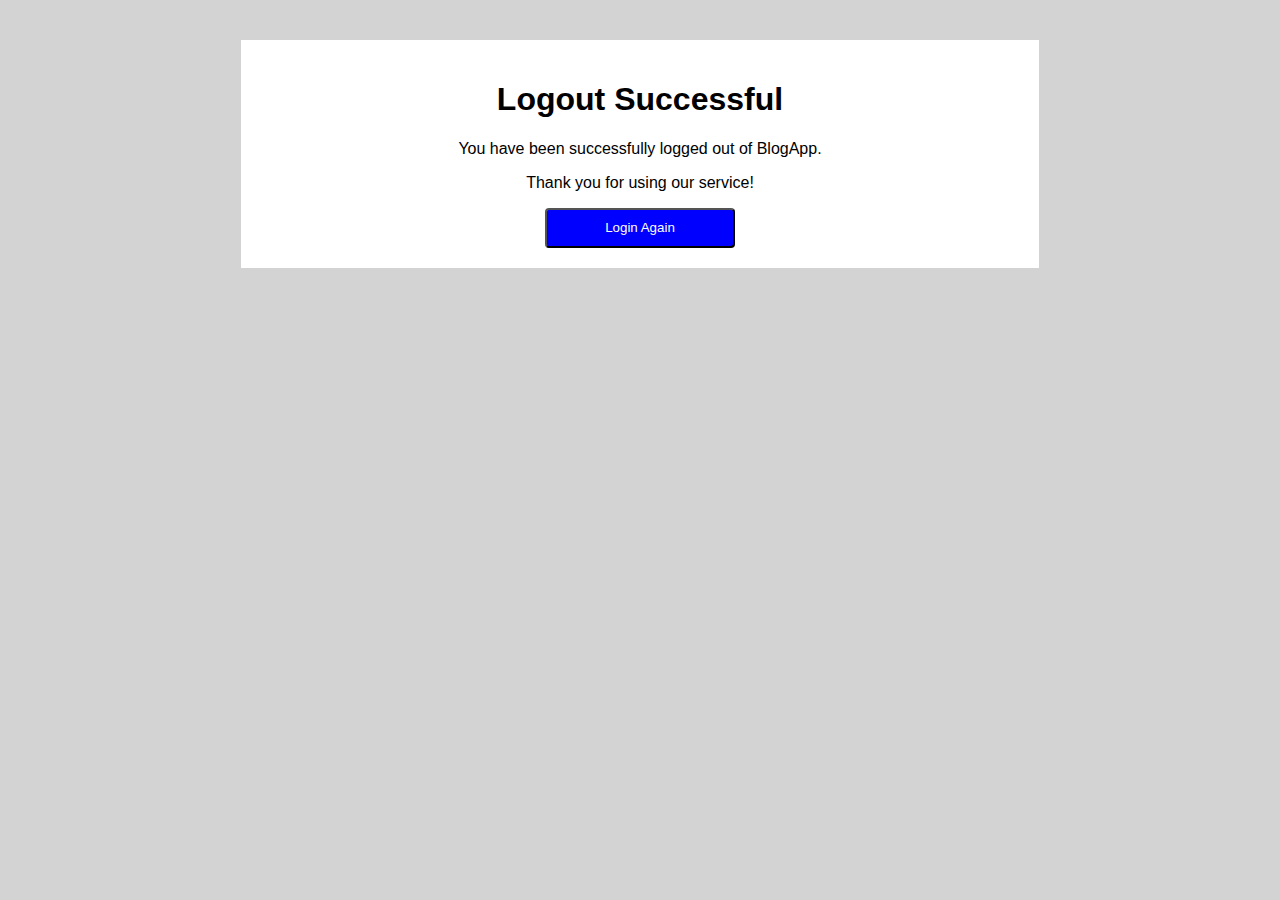
<file: logout.html>
<!DOCTYPE html>
<html lang="en">
    <head>
        <meta charset="UTF-8">
        <meta name="viewport" content="width=device-width, initial-scale=1.0">
        <title>BlogApp Logout</title>
        <link rel="stylesheet" href="resources/css/main.css" type="text/css" />
        <link rel="stylesheet" href="resources/css/logout.css" type="text/css" />
    </head>
    <body>
        <div class="container">
            <h1>Logout Successful</h1>
            <p>You have been successfully logged out of BlogApp.</p>
            <p>Thank you for using our service!</p>
            <div style="text-align: center;">
                <a href="login.html" class="btn">
                    <button>
                        Login Again
                    </button>
                </a>
            </div>
        </div>
    </body>
</html>
</file>
<file: resources/css/main.css>
@media (max-width: 768px){
    .headerBtn {
        display: none !important;
    }
    
    .leftNav {
        visibility: hidden;
    }
    
    .rightNav {
        visibility: hidden;
    }
    
    #burgerMenu {
        position: relative;
        top: 14px;
        color: white;
    }
    
    #littleDrop a:link{
        color: white;
    }
    
    #littleDrop a:visited{
        color: white;
    }
    
    #littleDrop a:hover {
        width: 45px;
    }
    
    #burgerMenu i{
        position: fixed;
        right:20px;
    }
    
    #headerImg {
        display: none;
    }
    
    #littleDrop {
        display: none;
        position: relative;
        top: 10px;
        left: 16px;
    }
    
    #littleDrop a:hover{
        color: white;
    }
    
    #littleDrop div{
        background-color: #5c7dd3;
        width: 100%;
        position: relative;
        top: 35px;
    }
    
    #littleMenu {
        display: block !important;
    }
}

body {
    font-family: helvetica;
}

footer {
    color: white;
    background-color: #5c7dd3;
    height: 60px;
    padding-left: 20px;
    position: sticky;
    bottom:0;
}

hr {
    background: linear-gradient(to right, #5c7dd3, #fe7521);
    height: 5px;
}

nav{
    position: sticky;
    top:0;
    width: 100%;
}

small {
    font-size:13px;
    color: grey;
}

.articleText{
    overflow: hidden;
    height: 72px;
}

.headerNav {
    background-color: #5c7dd3;
    display: flex;
    height: 45px;
    justify-content: space-between;
    padding-left: 15px;
    padding-right: 15px;
}

.headerNav a {
    color: white;
    display:inline-block;
    padding: 13px;
}

.headerNav a:hover{
    background-color: #3a5cb5;
}

.leftNav {
    list-style-type: none;
    align-self: left;
}

.leftNav li{
    display: inline;
}

.post{
    margin-bottom:30px;
}

.readMode {
    border-radius: 5px;
    padding: 5px 10px 5px 10px;
    color: #fe7521;
}

.rightNav{
    list-style-type:none;
    align-self: right;
}
.rightNav li {
    display: inline;
}

.voteSpan:hover{
    cursor: pointer;
}

#littleMenu {
    display:none;
}
</file>
<file: resources/css/logout.css>
@import url("main.css");

body {
    background-color: lightgrey;
}

button {
    color: white;
    background-color: blue;
    border-radius: 4px;
    height: 40px;
    width: 25%;
}

h1 {
    font-weight: bold;
}

.container{
    text-align: center;
    background-color: white;
    padding: 20px;
    width: 60%;
    margin-top: 40px;
    margin-left: auto;
    margin-right: auto;
}
</file>
